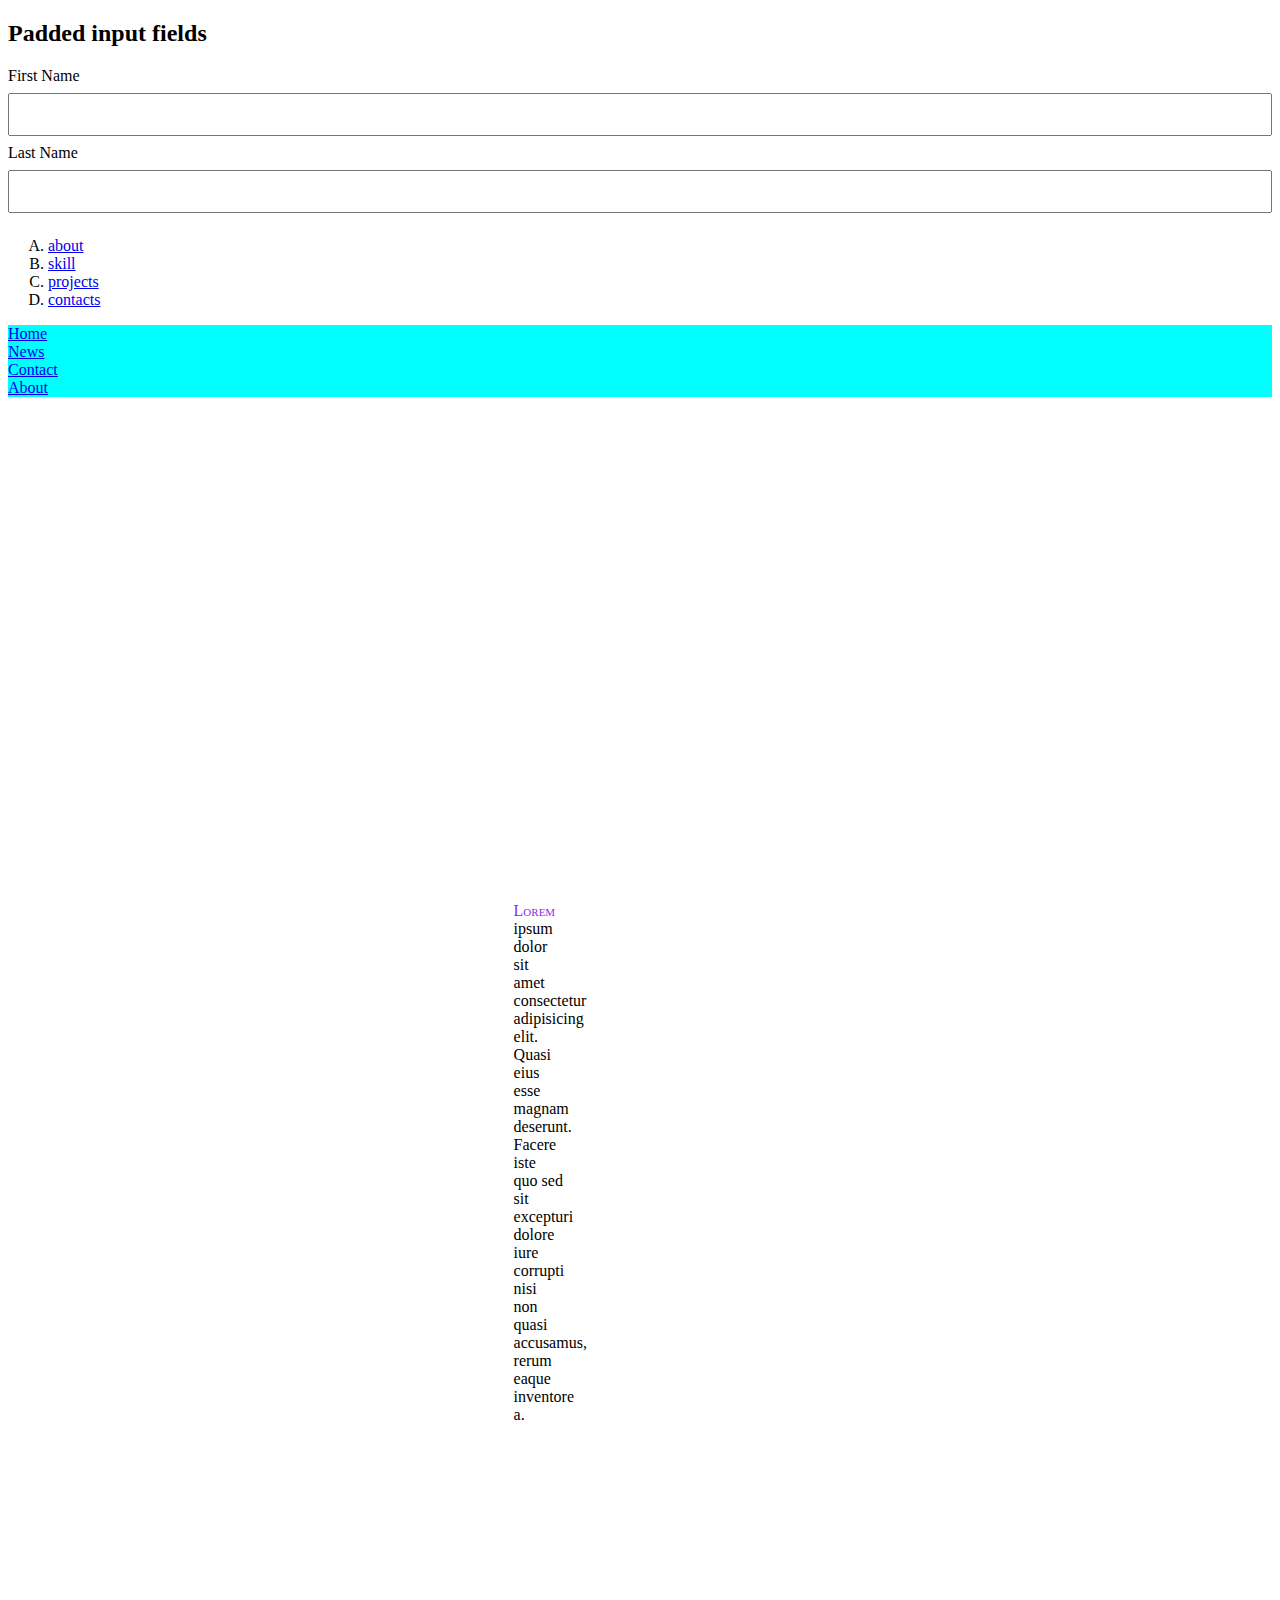
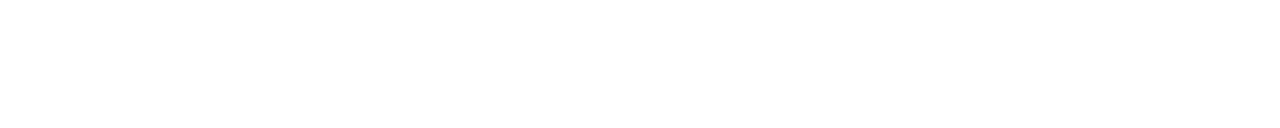
<file: lab Class-4/index.html>
<!DOCTYPE html>
<html lang="en">
  <head>
    <meta charset="UTF-8" />
    <meta name="viewport" content="width=device-width, initial-scale=1.0" />
    <title>Document</title>
    <link rel="stylesheet" href="CSS/style.css">
    <style> 
        input[type=text] {
          width: 100%;
          padding: 12px 20px;
          margin: 8px 0;
          box-sizing: border-box;
        }
        </style>
  </head>
  <body>
    <h2>Padded input fields</h2>

<form>
  <label for="fname">First Name</label>
  <input type="text" id="fname" name="fname">
  <label for="lname">Last Name</label>
  <input type="text" id="lname" name="lname">
</form>


    <ol type="A">
        <li><a href="#about">about </a></li>
        <li><a href="#skill">skill</a></li>
        <li><a href="#projects">projects</a></li>
        <li><a href="#contact">contacts</a></li>
    </ol>
    <ul>
        <li><a href="#home">Home</a></li>
        <li><a href="#news">News</a></li>
        <li><a href="#contact">Contact</a></li>
        <li><a href="#about">About</a></li>
      </ul>
      
    <p>Lorem ipsum dolor sit amet consectetur adipisicing elit. Quasi eius esse
    magnam deserunt. Facere iste quo sed sit excepturi dolore iure corrupti nisi
    non quasi accusamus, rerum eaque inventore a.</p>
  </body>
</html>
</file>
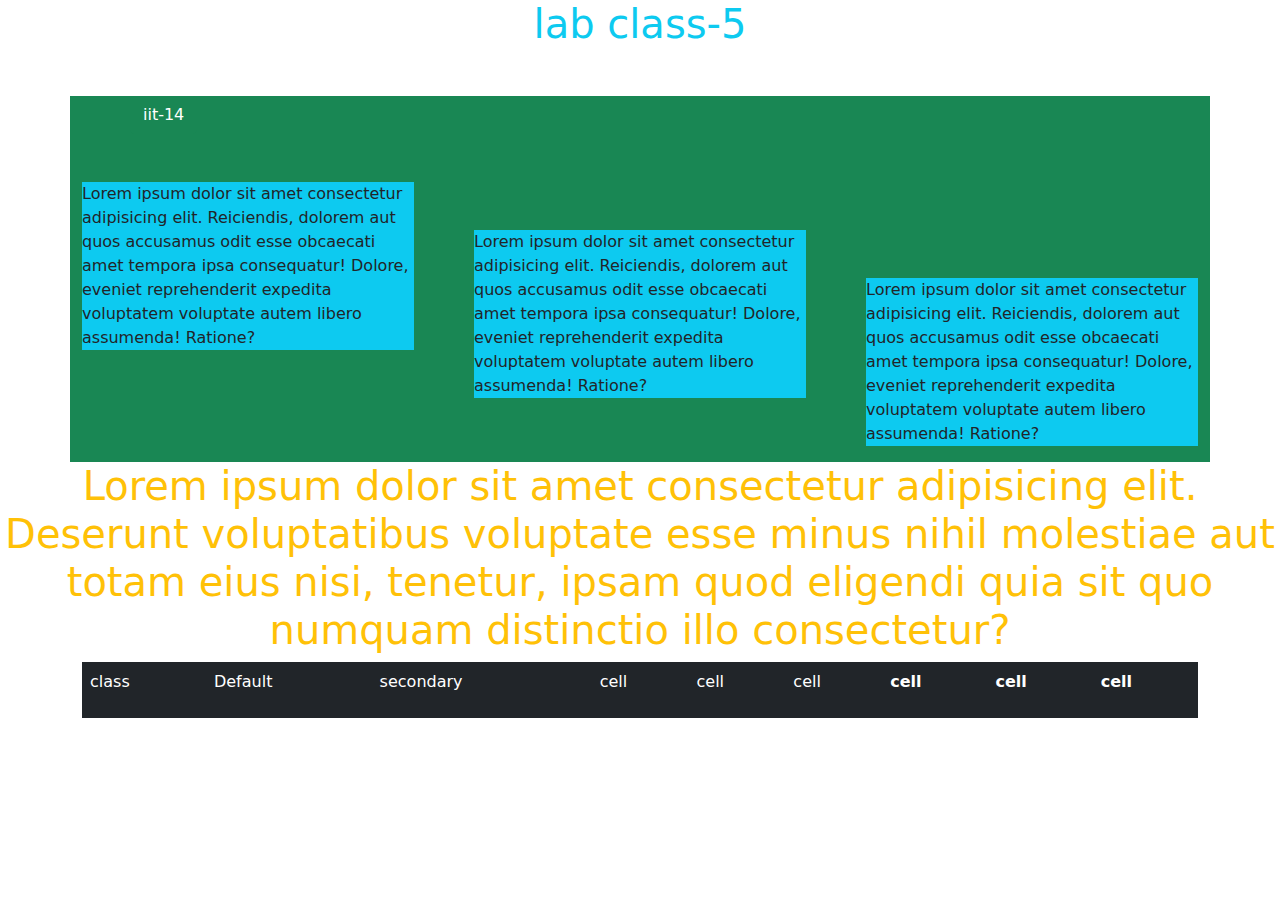
<file: lab Class-5/index.html>
<!DOCTYPE html>
<html lang="en">
  <head>
    <meta charset="UTF-8" />
    <meta name="viewport" content="width=device-width, initial-scale=1.0" />
    <title>Document</title>
    <link rel="stylesheet" href="CSS/bootstrap.min.css" />
    <link rel="stylesheet" href="js/bootstrap.bundle.min.js" />
  </head>
  <body>
    <div class="display-1 text-center text-info">
      <h1>lab class-5</h1>
    </div>

    <div class="container bg-success">
      <div class="m-5 mt-xl-5">
        <button type="button" class="btn btn-success">iit-14</button>
      </div>

      <div class="row">
        <div class="col align-self-start">
          <p class="bg attach bg-info">
            Lorem ipsum dolor sit amet consectetur adipisicing elit. Reiciendis,
            dolorem aut quos accusamus odit esse obcaecati amet tempora ipsa
            consequatur! Dolore, eveniet reprehenderit expedita voluptatem
            voluptate autem libero assumenda! Ratione?
          </p>
        </div>

        <div class="col align-self-center p-5 gx-4">
          <p class="bg attach bg-info">
            Lorem ipsum dolor sit amet consectetur adipisicing elit. Reiciendis,
            dolorem aut quos accusamus odit esse obcaecati amet tempora ipsa
            consequatur! Dolore, eveniet reprehenderit expedita voluptatem
            voluptate autem libero assumenda! Ratione?
          </p>
        </div>
        <div class="col align-self-end">
          <p class="bg attach bg-info">
            Lorem ipsum dolor sit amet consectetur adipisicing elit. Reiciendis,
            dolorem aut quos accusamus odit esse obcaecati amet tempora ipsa
            consequatur! Dolore, eveniet reprehenderit expedita voluptatem
            voluptate autem libero assumenda! Ratione?
          </p>
        </div>
      </div>
    </div>

    <div class="display-1 text-center text-warning">
      <h1>
        Lorem ipsum dolor sit amet consectetur adipisicing elit. Deserunt
        voluptatibus voluptate esse minus nihil molestiae aut totam eius nisi,
        tenetur, ipsam quod eligendi quia sit quo numquam distinctio illo
        consectetur?
      </h1>
    </div>

    <div class="container">

        <table class=" table table-dark table-borderless">

        <div class="row">

            

            <div class="col">
                
                <td>class</td>
                <td><p>Default</p></td>
                <td><p>secondary</p></td>
            </div>

            <div class="col ">
                
                <td>cell</td>
                <td><p>cell</p></td>
                <td><p>cell</p></td>
            </div>

            <div class="col ">
                
                <th>cell</th>
                <th><p>cell</p></th>
                <th><p>cell</p></th>
            </div>

        </div>
    </table>

    </div>

    <script></script>

    <!--link
      href="https://cdn.jsdelivr.net/npm/bootstrap@5.0.2/dist/css/bootstrap.min.css"
      rel="stylesheet"
      integrity="sha384-EVSTQN3/azprG1Anm3QDgpJLIm9Nao0Yz1ztcQTwFspd3yD65VohhpuuCOmLASjC"
      crossorigin="anonymous"
    /-->
  </body>
</html>
</file>
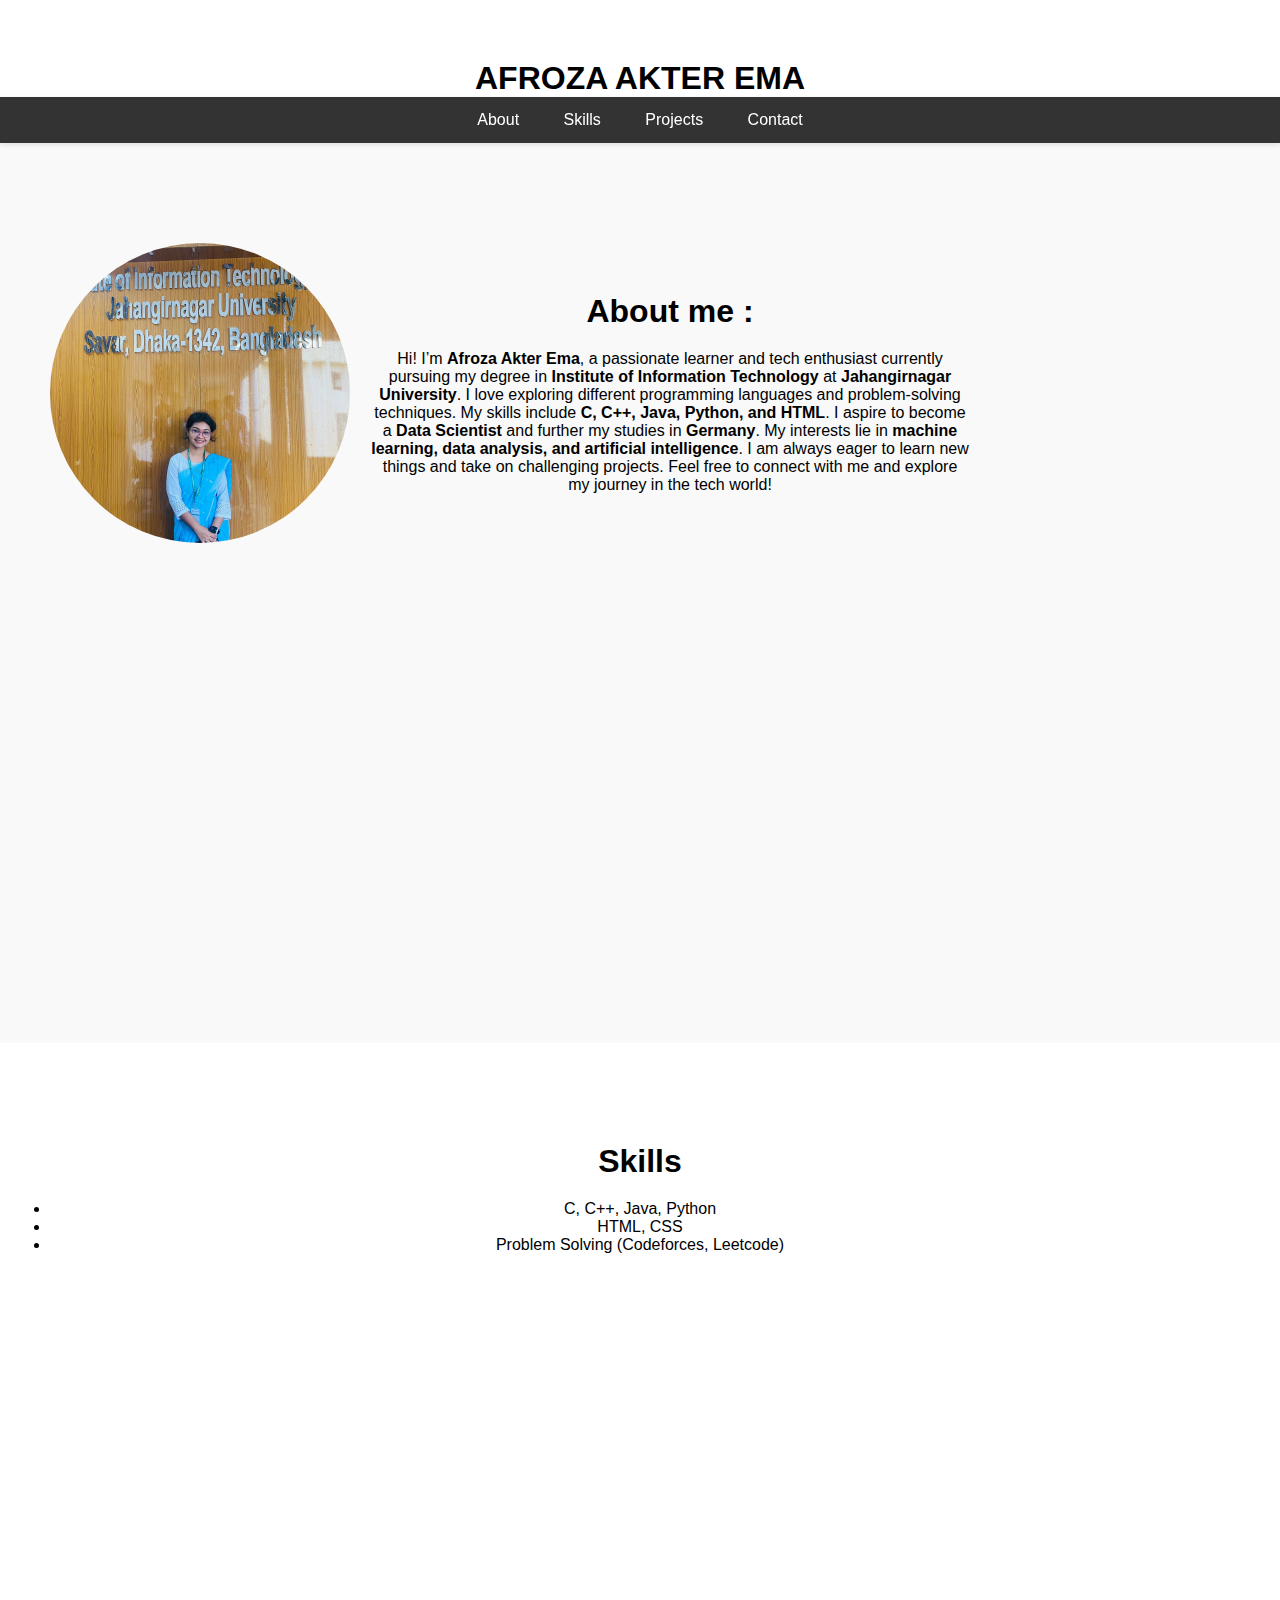
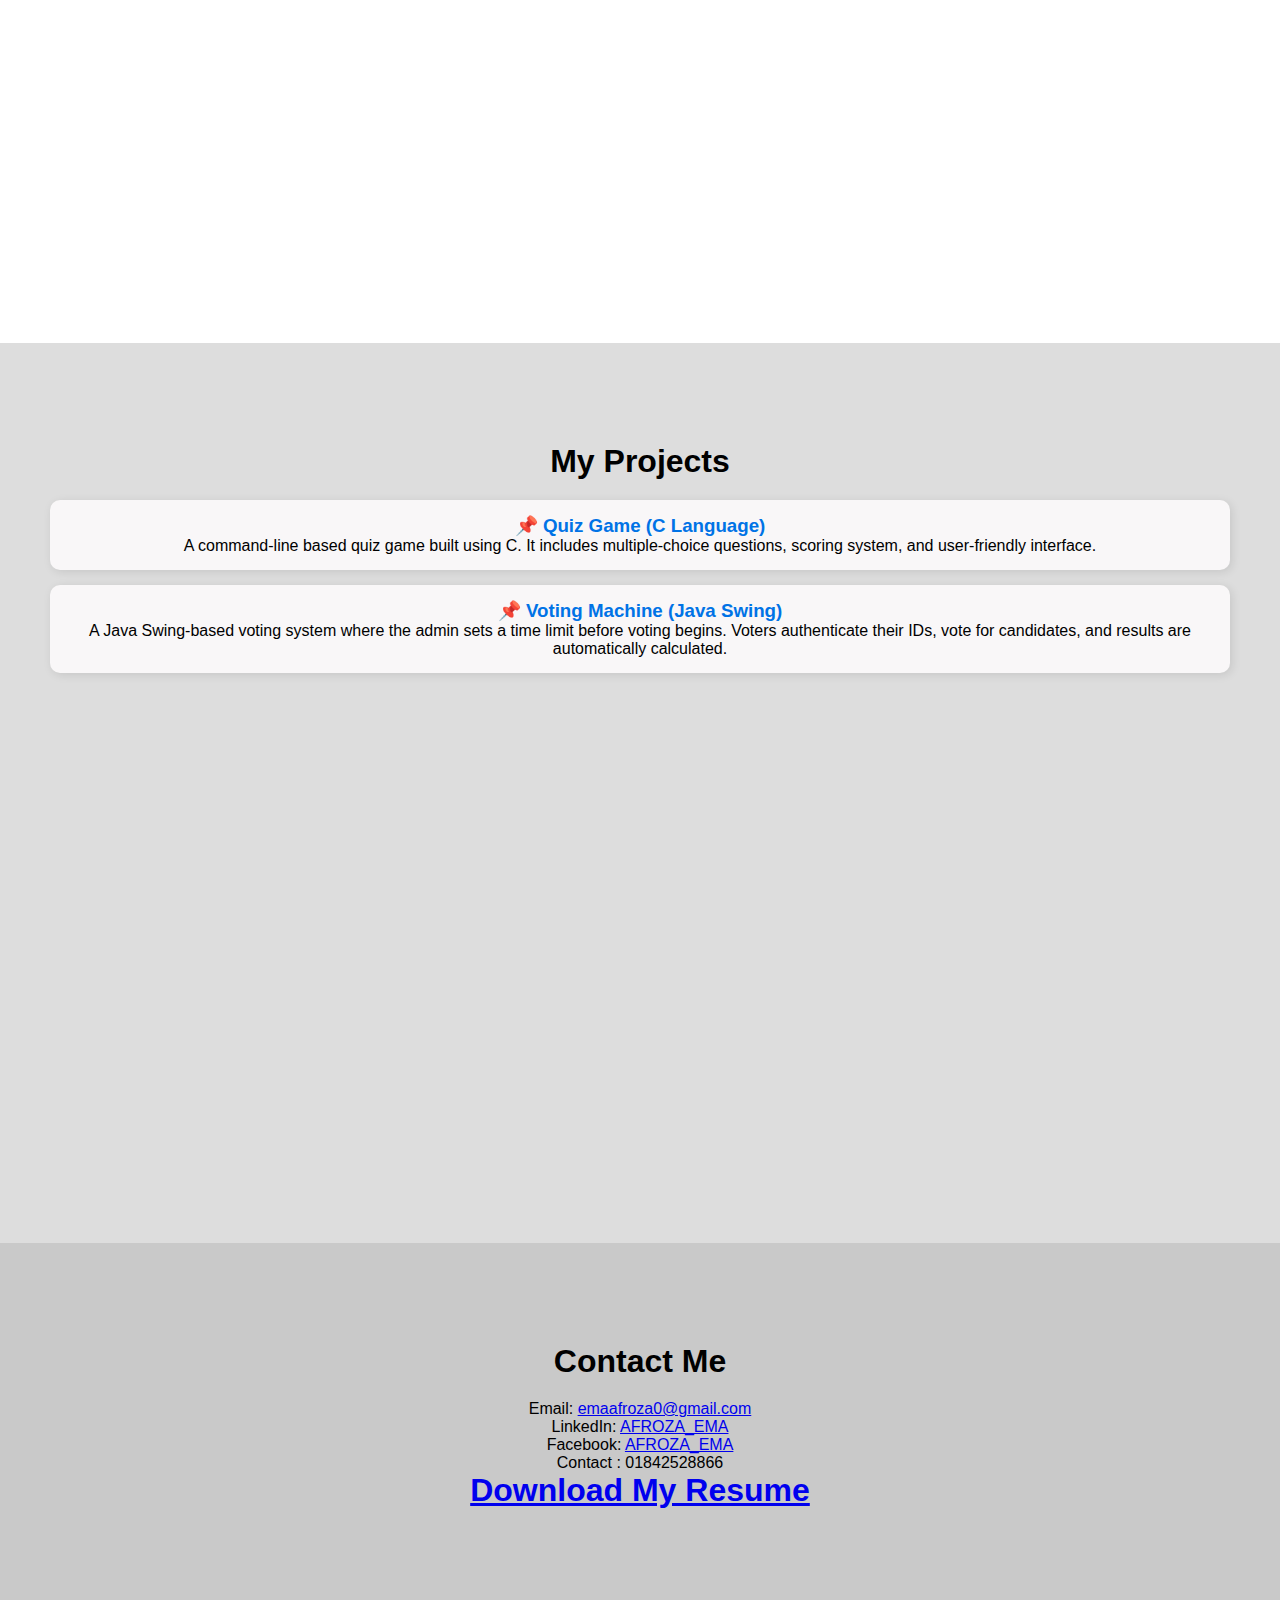
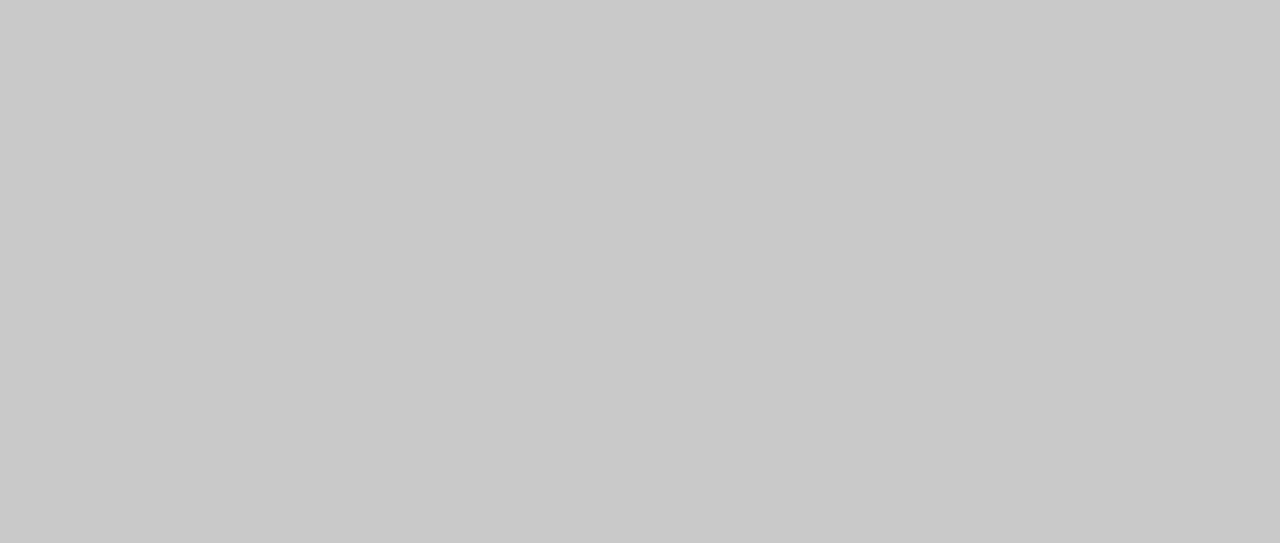
<file: portfolio3/index.html>
<!DOCTYPE html>
<html lang="en">
  <head>
    <meta charset="UTF-8" />
    <meta name="viewport" content="width=device-width, initial-scale=1.0" />
    <title>MY PORTFOLIO</title>
    <link rel="stylesheet" href="CSS/style.css" />
  </head>
  <body>
    <h1><center>AFROZA AKTER EMA</center></h1>

    <header>
      <nav class="navbar">
        <ul>
          <li><a href="#about">About</a></li>
          <li><a href="#skills">Skills</a></li>
          <li><a href="#projects">Projects</a></li>
          <li><a href="#contact">Contact</a></li>
        </ul>
      </nav>
    </header>

    <section id="about">
      <div class="container">
        <img src="/portfolio3/profile.jpg" alt="EMA" class="circle-image" />
        <div class="about">
          <h2>About me :</h2>
          <p >
            Hi! I’m <b>Afroza Akter Ema</b>, a passionate learner and tech
            enthusiast currently pursuing my degree in
            <b>Institute of Information Technology</b> at
            <b>Jahangirnagar University</b>. I love exploring different
            programming languages and problem-solving techniques. My skills
            include <b>C, C++, Java, Python, and HTML</b>. I aspire to become a
            <b>Data Scientist</b> and further my studies in <b>Germany</b>. My
            interests lie in
            <b>machine learning, data analysis, and artificial intelligence</b>.
            I am always eager to learn new things and take on challenging
            projects. Feel free to connect with me and explore my journey in the
            tech world!
          </p>
        </div>
      </div>
    </section>

    <section id="skill">
      <h2 >Skills</h2>
      <ul >
        <li>C, C++, Java, Python</li>
        <li>HTML, CSS</li>
        <li>Problem Solving (Codeforces, Leetcode)</li>
      </ul>
    </section>

    <section id="projects">
      <h2>My Projects</h2>

      <div class="project">
        <h3>📌 Quiz Game (C Language)</h3>
        <p>
          A command-line based quiz game built using C. It includes
          multiple-choice questions, scoring system, and user-friendly
          interface.
        </p>
      </div>

      <div class="project">
        <h3>📌 Voting Machine (Java Swing)</h3>
        <p>
          A Java Swing-based voting system where the admin sets a time limit
          before voting begins. Voters authenticate their IDs, vote for
          candidates, and results are automatically calculated.
        </p>
      </div>
    </section>

    <section id="contact">
      <h2>Contact Me</h2>
      <p>
        Email: <a href="mailto:emaafroza0@gmail.com">emaafroza0@gmail.com</a>
      </p>
      <p>
        LinkedIn:
        <a href="https://www.linkedin.com/in/afroza-ds-660a35354/"
          >AFROZA_EMA</a
        >
      </p>
      <p>
        Facebook:
        <a href="https://www.facebook.com/share/15xKM33L54/?mibextid=wwXIfr"
          >AFROZA_EMA</a
        >
      </p>
      <p>Contact : 01842528866</p>
      <h2><a href="Afroza_Akter_CV.pdf" download>Download My Resume</a></h2>
    </section>
  </body>
</html>
</file>
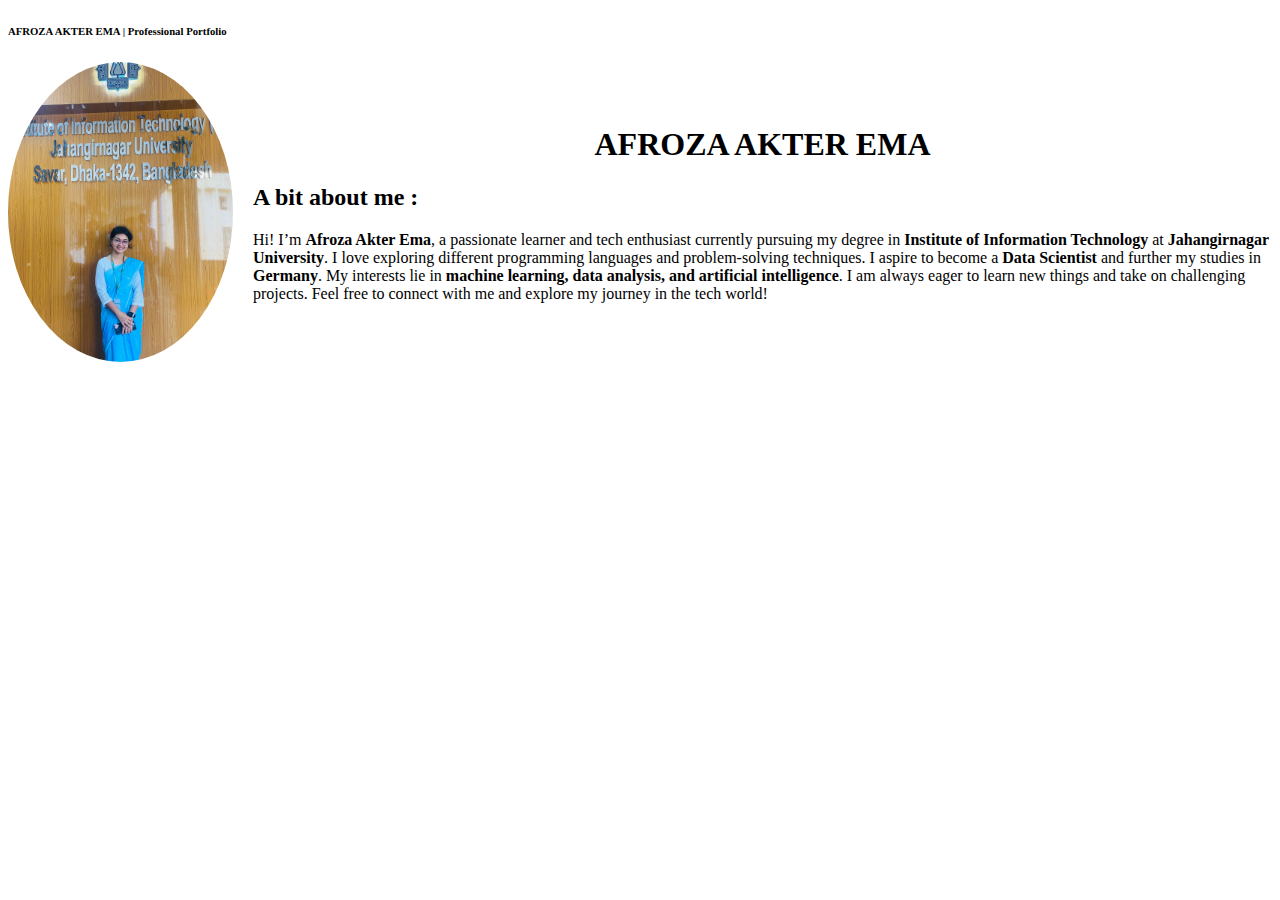
<file: Portfolio4/index.html>
<!DOCTYPE html>
<html lang="en">
<head>
    <meta charset="UTF-8">
    <meta name="viewport" content="width=device-width, initial-scale=1.0">
    <title>MY PORTFOLIO</title>
    <link rel="stylesheet" href="CSS/style.css" />
</head>
<body>
    <h6>AFROZA AKTER EMA | Professional Portfolio</h6>
    <h6></h6>
    <div class="container">
        <img src="/Portfolio4/profile.jpg" alt="EMA" class="circle-image" />
    <div>
        <h1><center>AFROZA AKTER EMA</center></h1>
        <h2>A bit about me :</h2>
        <p >
            Hi! I’m <b>Afroza Akter Ema</b>, a passionate learner and tech
            enthusiast currently pursuing my degree in
            <b>Institute of Information Technology</b> at
            <b>Jahangirnagar University</b>. I love exploring different
            programming languages and problem-solving techniques.  I aspire to become a
            <b>Data Scientist</b> and further my studies in <b>Germany</b>. My
            interests lie in
            <b>machine learning, data analysis, and artificial intelligence</b>.
            I am always eager to learn new things and take on challenging
            projects. Feel free to connect with me and explore my journey in the
            tech world!
          </p>
          <div>
            
          </div>

    </div>
    </div>


</body>
</html>
</file>
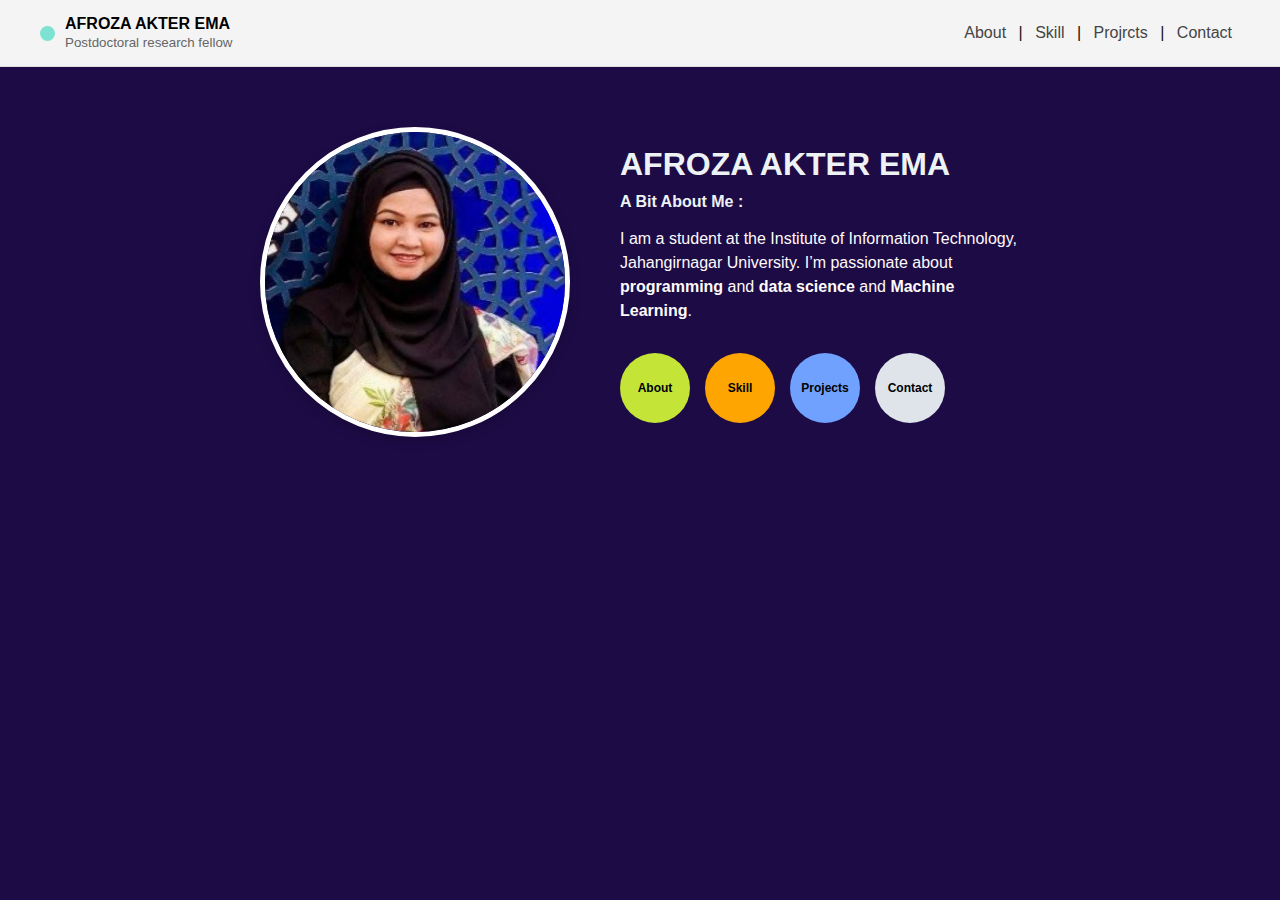
<file: portfolio5/index.html>
<!DOCTYPE html>
<html lang="en">
  <head>
    <meta charset="UTF-8" />
    <meta name="viewport" content="width=device-width, initial-scale=1.0" />
    <title>Portfolio</title>
    <link rel="stylesheet" href="CSS/style.css" />
  </head>
  <body>
    <!-- Header/Navbar -->
  <header class="navbar">
    <div class="nav-left">
      <div class="circle-dot"></div>
      <div>
        <strong>AFROZA AKTER EMA</strong><br>
        <small>Postdoctoral research fellow</small>
      </div>
    </div>
    <nav class="nav-right">
      <a href="#">About</a>
      <span>|</span>
      <a href="#">Skill</a>
      <span>|</span>
      <a href="#">Projrcts</a>
      <span>|</span>
      <a href="#">Contact</a>
    </nav>
  </header>
      
    <div class="container">
      <div class="profile">
        <img src="profile.jpg" alt="Profile Photo" class="profile-img" />
      </div>
      <div class="info">
        <h1>AFROZA AKTER EMA</h1>
        <p class="about-title">A Bit About Me :</p>
        <p class="about-text">
          I am a student at the Institute of Information Technology,
          Jahangirnagar University. I’m passionate about <b>programming</b> and
          <b>data science</b> and <b>Machine Learning</b>.
        </p>
        <div class="circles">
          <div class="circle" style="background-color: #c4e538">About</div>
          <div class="circle" style="background-color: #ffa502">Skill</div>
          <div class="circle" style="background-color: #70a1ff">Projects</div>
          <div class="circle" style="background-color: #dfe4ea">Contact</div>
        </div>
      </div>
    </div>
  </body>
</html>
</file>
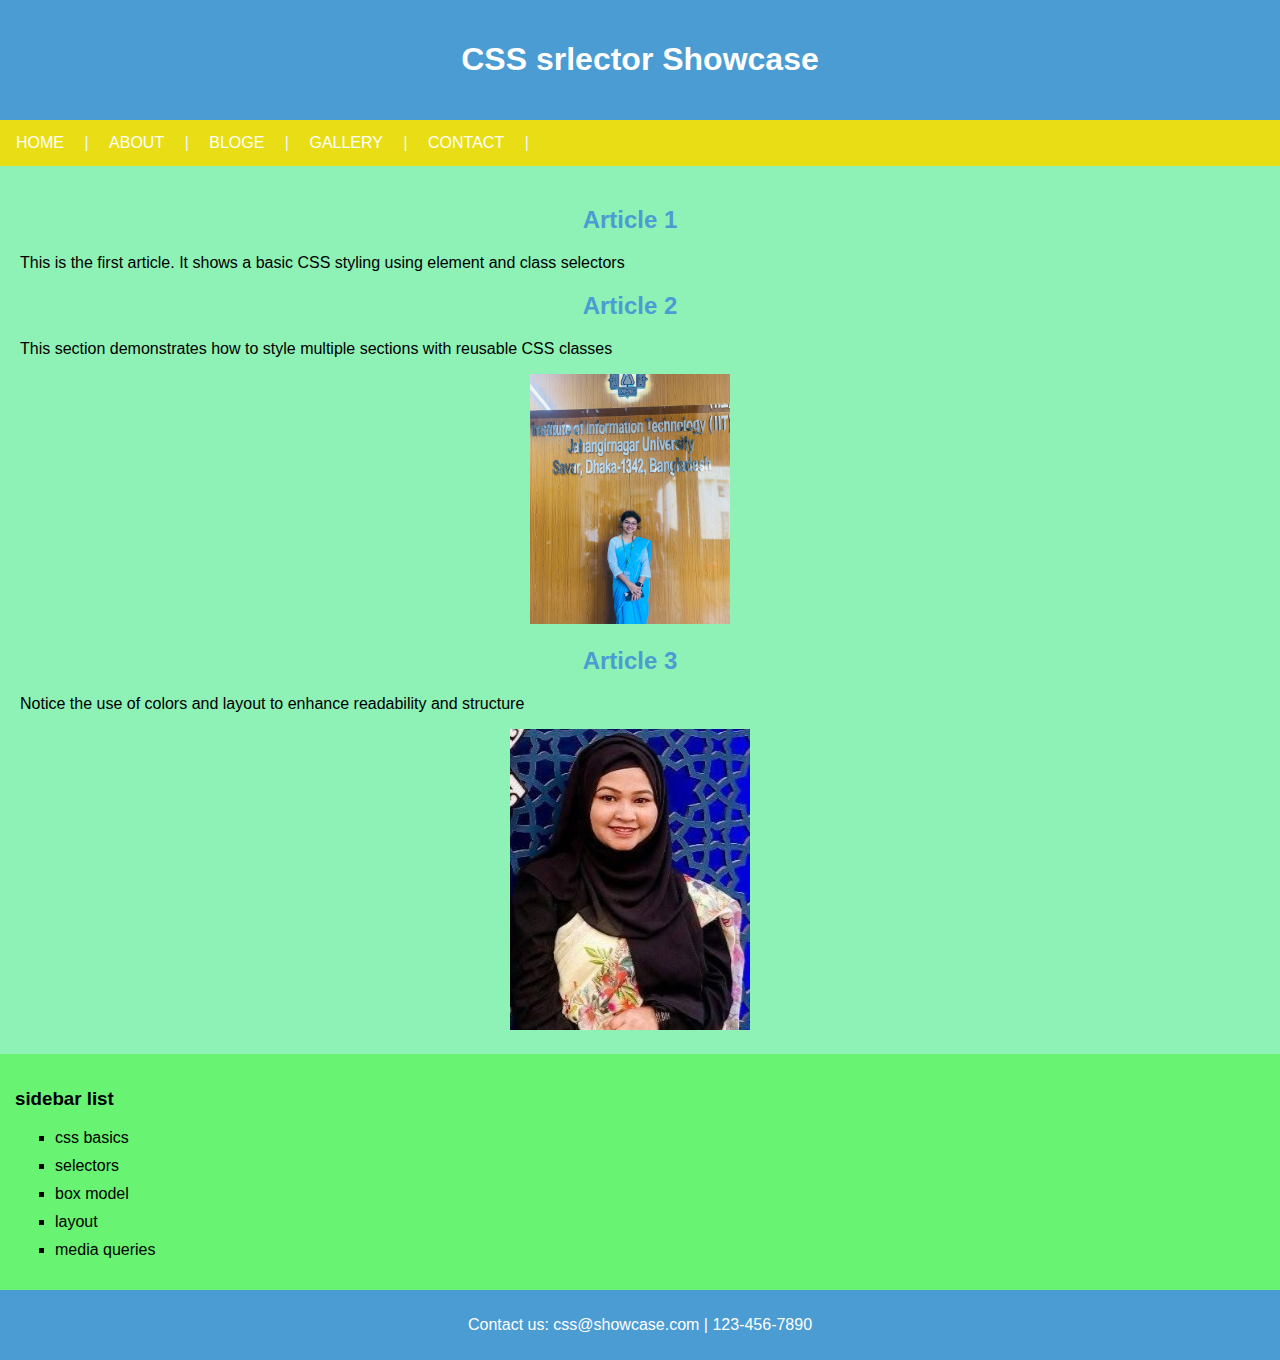
<file: practice1/index.html>
<!DOCTYPE html>
<html lang="en">
  <head>
    <meta charset="UTF-8" />
    <meta name="viewport" content="width=device-width, initial-scale=1.0" />
    <title>CSS Selector Showcase</title>
    <link rel="stylesheet" href="CSS/style.css" />
  </head>
  <body>
    <header>
      <h1>CSS srlector Showcase</h1>
    </header>

    <nav class="navbar">
      <a href="#"> HOME </a>
      <span>|</span>
      <a href="#">ABOUT</a>
      <span>|</span>
      <a href="#">BLOGE</a>
      <span>|</span>
      <a href="#">GALLERY</a>
      <span>|</span>
      <a href="#">CONTACT</a>
      <span>|</span>
    </nav>

    <div class="main-content">
      <div class="article">
        <section>
          <h2><center>Article 1</center></h2>
          <p>
            This is the first article. It shows a basic CSS styling using
            element and class selectors
          </p>
        </section>
        <section>
          <h2><center>Article 2</center></h2>
          <p>
            This section demonstrates how to style multiple sections with
            reusable CSS classes
          </p>
          <center><img  src="img1.jpg" alt="img1" height="250px" width="200px"/></center>
        </section>
        <section>
          <h2><center>Article 3</center></h2>
          <p>
            Notice the use of colors and layout to enhance readability and
            structure
          </p>
          <center><img src="img2.jpg" alt="img2"></center>
        </section>
      </div>
    </div>
    <aside class="sidebar">
        <h3>sidebar list</h3>
        <ul>
            <li>css basics</li>
            <li>selectors</li>
            <li>box model</li>
            <li>layout</li>
            <li>media queries</li>
        </ul>
    </aside>

    <footer>
        <p>Contact us: css@showcase.com | 123-456-7890</p>
      </footer>
    
  </body>
</html>
</file>
<file: lab Class-4/CSS/style.css>
p::first-line{
    color: blueviolet;
    font-variant: small-caps;
}
p {
   height: 320px;
   width: 50px;
   padding: 10%;
   border: chartreuse;
   margin: 30%;


  }
  ul {
    list-style-type: none;
    margin: 0;
    padding: 0;
    color: rgb(11, 169, 169);
    background-color: aqua;
  }
</file>
<file: portfolio3/CSS/style.css>
* {
    margin: 0;
    padding: 0;
    box-sizing: border-box;
}


.colour{
    background-color: aquamarine;
}



body {
    font-family: Arial, sans-serif;
    margin-top: 60px; /* To prevent content from hiding behind sticky navbar */
    
}

.navbar {
    background-color: #333;
    overflow: hidden;
    position: sticky;
    top: 0;
    width: 100%;
    z-index: 1000; /* Keeps the menu above other content */
    box-shadow: 0 2px 5px rgba(0, 0, 0, 0.1); /* Adds a shadow effect to navbar */
}

.navbar ul {
    list-style-type: none;
    text-align: center;
    padding: 0;
    margin: 0;
}

.navbar ul li {
    display: inline-block;
}

.navbar ul li a {
    color: rgb(255, 255, 255);
    text-decoration: none;
    padding: 14px 20px;
    display: inline-block;
    transition: background-color 0.3s;
}

.navbar ul li a:hover {
    background-color: #680fed;
    color: black;
}

section {
    padding: 100px 50px; /* Increased padding for better visibility */
    text-align: center;
    min-height: 100vh; /* Ensures each section takes the full viewport height */
}

#about { background-color: #f9f9f9; }
#skills { background-color: #e2e2e2; }
#projects { background-color: #ddd; }
#contact { background-color: #c9c9c9; }

h2 {
    margin-bottom: 20px;
    font-size: 2rem;
}



.container{
    display: flex;
    align-items: center;
    gap: 20px;
}



.circle-image{
    width: 300px;
    height: 300px;
    border-radius: 50%;
    object-fit: cover;
}

.about{
    max-width: 600px;
}

.project {
    background-color: #f9f7f8;
    padding: 15px;
    border-radius: 10px;
    margin-bottom: 15px;
    box-shadow: 2px 2px 10px rgba(0, 0, 0, 0.1);
}
.project h3 {
    color: #0073e6;
}
</file>
<file: Portfolio4/CSS/style.css>
.container{
    display: flex;
    align-items: center;
    gap: 20px;
}



.circle-image{
    width: 500px;
    height: 300px;
    border-radius: 70%;
    object-fit: cover;
}
</file>
<file: practice1/CSS/style.css>
/* Element Selector */
body {
    font-family: Arial, sans-serif;
    margin: 0;
    padding: 0;
    background-color: #8ef1b6;
  }
  
  header {
    background-color: #4b9cd3;
    color: white;
    padding: 20px;
    text-align: center;
  }
  
  /* class Selector */
  .navbar {
    background-color: #e9de15;
    color: #f2f7fa;
   
  }
  
  .navbar a {
    color: white;
    padding: 14px 16px;
    text-decoration: none;
    display: inline-block;
  }
  
  /* Class Selector */
  .main-content {
    display: flex;
    padding: 20px;
  }
  
  .article {
    flex: 3;
    margin-right: 20px;
  }
  
  .article h2 {
    color: #4b9cd3;
  }
  
  .sidebar {
    flex: 1;
    background-color: #69f372;
    padding: 15px;
  }
  
  /* Descendant Selector */
  .sidebar ul li {
    list-style-type: square;
    margin-bottom: 10px;
  }
  
  /* Attribute Selector */
  a[href^="http"] {
    font-style: italic;
  }
  
  /* Pseudo-class Selector */
  #navbar a:hover {
    background-color: #555;
  }
  
  footer {
    background-color: #4b9cd3;
    color: white;
    text-align: center;
    padding: 10px;
  }
  
  /* Universal Selector */
  * {
    box-sizing: border-box;
  }
</file>
<file: portfolio5/CSS/style.css>
/* Reset & Base */
body {
    margin: 0;
    font-family: Arial, sans-serif;
    background: #1d0b46;
  }
  
  /* Header Navbar */
  .navbar {
    display: flex;
    justify-content: space-between;
    align-items: center;
    padding: 15px 40px;
    background-color: #f4f4f4;
    border-bottom: 1px solid #ddd;
  }
  
  .nav-left {
    display: flex;
    align-items: center;
    gap: 10px;
  }
  
  .circle-dot {
    width: 15px;
    height: 15px;
    background-color: #7de2d1;
    border-radius: 50%;
  }
  
  .nav-left small {
    color: #666;
  }
  
  .nav-right a {
    text-decoration: none;
    color: #444;
    margin: 0 8px;
    font-weight: 500;
  }
  
  .nav-right span {
    color: #100f0f;
  }
  
  /* Main Content */
  .container {
    display: flex;
    flex-direction: row;
    justify-content: center;
    align-items: center;
    gap: 50px;
    padding: 60px 40px;
  }
  
  .profile-img {
    width: 300px;
    height: 300px;
    object-fit: cover;
    border-radius: 50%;
    border: 5px solid #fff;
    box-shadow: 0 4px 12px rgba(0,0,0,0.2);
  }
  
  .info {
    max-width: 400px;
    color: rgb(237, 242, 244);
  }
  
  h1 {
    margin: 0;
    font-size: 32px;
    font-weight: bold;
  }
  
  .about-title {
    font-weight: bold;
    margin-top: 10px;
  }
  
  .about-text {
    margin-top: 10px;
    line-height: 1.5;
    color: #fffafa;
  }
  
  .circles {
    display: flex;
    gap: 15px;
    margin-top: 30px;
  }
  
  .circle {
    width: 70px;
    height: 70px;
    border-radius: 50%;
    color: #000;
    font-weight: bold;
    font-size: 12px;
    display: flex;
    justify-content: center;
    align-items: center;
    text-align: center;
    cursor: pointer;
    transition: transform 0.3s;
  }
  
  .circle:hover {
    transform: scale(1.1);
  }
</file>
